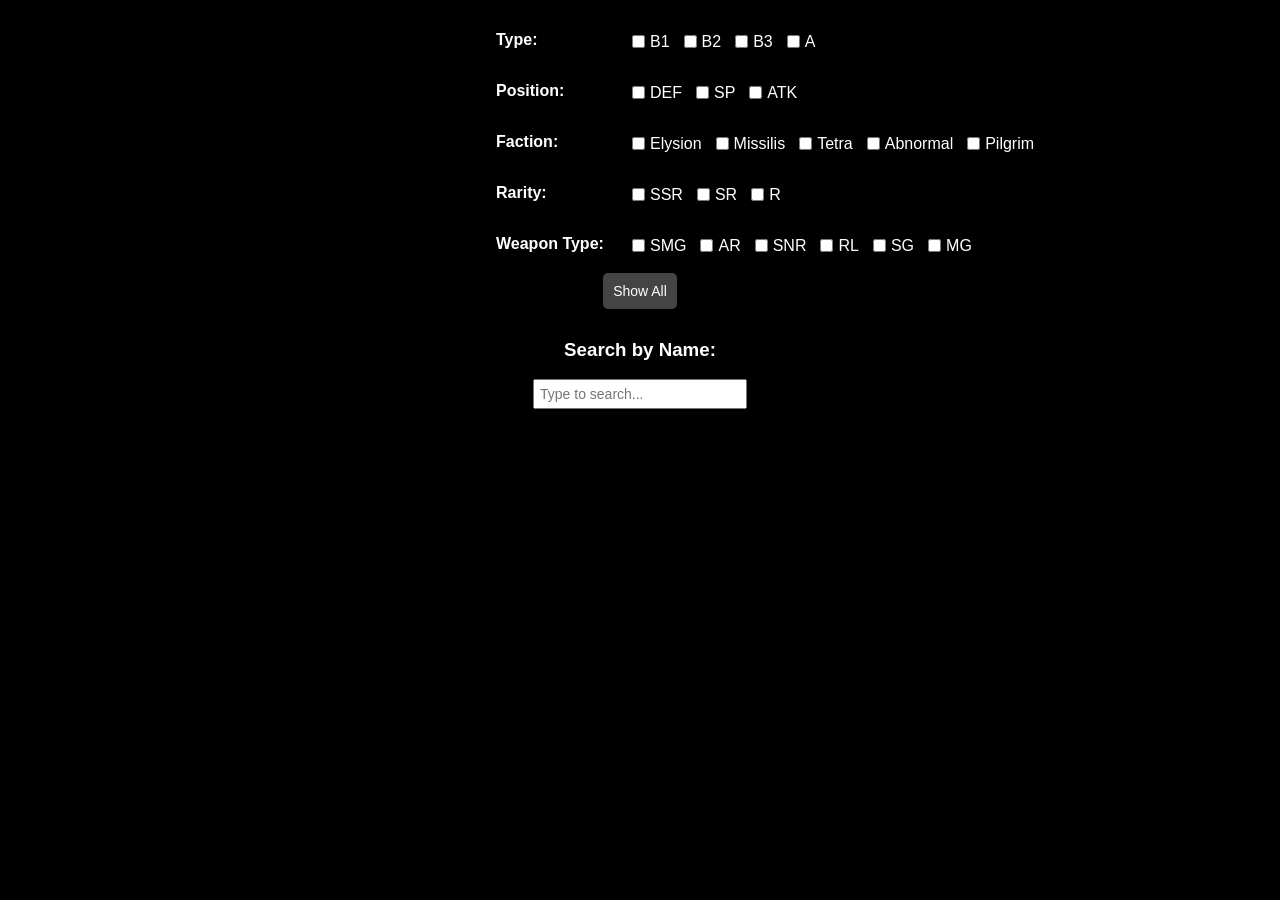
<file: image/photo_gallery.html>
<!DOCTYPE html>
<html lang="en">
<head>
    <link rel="stylesheet" href="styles.css">
    <meta charset="UTF-8">
    <meta http-equiv="X-UA-Compatible" content="IE=edge">
    <meta name="viewport" content="width=device-width, initial-scale=1.0">
    <title>Photo Organizer</title>
    <style>
        body {
            background-color: #000;  /* Black background */
            color: #fff;  /* White text */
            font-family: Arial, sans-serif;  /* Font style */
        }
        .gallery { display: flex; flex-wrap: wrap; gap: 10px; }
        .photo { display: none; flex-direction: column; align-items: center; }
        .photo img { width: 100px; height: 100px; object-fit: cover; cursor: pointer; border-radius: 5px; }
        .photo img.selected { border: 2px solid blue; }  /* Selection indicator */
        .filter-buttons { margin-bottom: 20px; }
        label { margin-right: 10px; color: #fff; }
        #selectedContainer { margin-top: 20px; }
        h3, h4 { color: #fff; }  /* Header colors */
        button {
            background-color: #444;  /* Dark gray */
            color: #fff;  /* White text */
            border: none;  /* No border */
            padding: 10px;  /* Padding */
            cursor: pointer;  /* Pointer cursor */
            border-radius: 5px;  /* Rounded corners */
            transition: background-color 0.3s;  /* Smooth transition */
        }
        button:hover {
            background-color: #666;  /* Lighter gray on hover */
        }
    </style>
</head>
<body>

<div class="filter-buttons">
    <div>
        <h4>Type:</h4>
        <label><input type="checkbox" value="b1" onchange="updateFilters()"> B1</label>
        <label><input type="checkbox" value="b2" onchange="updateFilters()"> B2</label>
        <label><input type="checkbox" value="b3" onchange="updateFilters()"> B3</label>
        <label><input type="checkbox" value="a" onchange="updateFilters()"> A</label>
    </div>
    <div>
        <h4>Position:</h4>
        <label><input type="checkbox" value="def" onchange="updateFilters()"> DEF</label>
        <label><input type="checkbox" value="sp" onchange="updateFilters()"> SP</label>
        <label><input type="checkbox" value="atk" onchange="updateFilters()"> ATK</label>
    </div>
    <div>
        <h4>Faction:</h4>
        <label><input type="checkbox" value="elysion" onchange="updateFilters()"> Elysion</label>
        <label><input type="checkbox" value="missilis" onchange="updateFilters()"> Missilis</label>
        <label><input type="checkbox" value="tetra" onchange="updateFilters()"> Tetra</label>
        <label><input type="checkbox" value="abnormal" onchange="updateFilters()"> Abnormal</label>
        <label><input type="checkbox" value="pilgrim" onchange="updateFilters()"> Pilgrim</label>
    </div>
    <div>
        <h4>Rarity:</h4>
        <label><input type="checkbox" value="ssr" onchange="updateFilters()"> SSR</label>
        <label><input type="checkbox" value="sr" onchange="updateFilters()"> SR</label>
        <label><input type="checkbox" value="r" onchange="updateFilters()"> R</label>
    </div>
    <div>
        <h4>Weapon Type:</h4>
        <label><input type="checkbox" value="smg" onchange="updateFilters()"> SMG</label>
        <label><input type="checkbox" value="ar" onchange="updateFilters()"> AR</label>
        <label><input type="checkbox" value="snr" onchange="updateFilters()"> SNR</label>
        <label><input type="checkbox" value="rl" onchange="updateFilters()"> RL</label>
        <label><input type="checkbox" value="sg" onchange="updateFilters()"> SG</label>
        <label><input type="checkbox" value="mg" onchange="updateFilters()"> MG</label>
    </div>
    <button onclick="resetFilters()">Show All</button>
</div>




<div class="filter-buttons">
    <!-- Existing filter sections -->
    <h3>Search by Name:</h3>
    <input type="text" id="searchInput" oninput="updateFilters()" placeholder="Type to search...">
</div>



<div class="gallery">

    <div class="photo" data-type="b1" data-position="sp" data-faction="abnormal" data-rarity="sr" data-weapon="smg" data-name="misato">
        <img src="abnormal_sr_b1_sp_smg_misato.webp" alt="abnormal_sr_b1_sp_smg_misato.webp" onclick="toggleImageSelection(this)">
    </div>

    <div class="photo" data-type="b1" data-position="sp" data-faction="abnormal" data-rarity="sr" data-weapon="snr" data-name="pascal">
        <img src="abnormal_sr_b1_sp_snr_pascal.webp" alt="abnormal_sr_b1_sp_snr_pascal.webp" onclick="toggleImageSelection(this)">
    </div>

    <div class="photo" data-type="b1" data-position="sp" data-faction="abnormal" data-rarity="sr" data-weapon="snr" data-name="ram">
        <img src="abnormal_sr_b1_sp_snr_ram.webp" alt="abnormal_sr_b1_sp_snr_ram.webp" onclick="toggleImageSelection(this)">
    </div>

    <div class="photo" data-type="b2" data-position="def" data-faction="abnormal" data-rarity="ssr" data-weapon="smg" data-name="makima">
        <img src="abnormal_ssr_b2_def_smg_makima.webp" alt="abnormal_ssr_b2_def_smg_makima.webp" onclick="toggleImageSelection(this)">
    </div>

    <div class="photo" data-type="b2" data-position="sp" data-faction="abnormal" data-rarity="ssr" data-weapon="mg" data-name="rem">
        <img src="abnormal_ssr_b2_sp_mg_rem.webp" alt="abnormal_ssr_b2_sp_mg_rem.webp" onclick="toggleImageSelection(this)">
    </div>

    <div class="photo" data-type="b2" data-position="sp" data-faction="abnormal" data-rarity="ssr" data-weapon="snr" data-name="himeno">
        <img src="abnormal_ssr_b2_sp_snr_himeno.webp" alt="abnormal_ssr_b2_sp_snr_himeno.webp" onclick="toggleImageSelection(this)">
    </div>

    <div class="photo" data-type="b2" data-position="sp" data-faction="abnormal" data-rarity="ssr" data-weapon="snr" data-name="mari">
        <img src="abnormal_ssr_b2_sp_snr_mari.webp" alt="abnormal_ssr_b2_sp_snr_mari.webp" onclick="toggleImageSelection(this)">
    </div>

    <div class="photo" data-type="b3" data-position="atk" data-faction="abnormal" data-rarity="ssr" data-weapon="ar" data-name="2b">
        <img src="abnormal_ssr_b3_atk_ar_2b.webp" alt="abnormal_ssr_b3_atk_ar_2b.webp" onclick="toggleImageSelection(this)">
    </div>

    <div class="photo" data-type="b3" data-position="atk" data-faction="abnormal" data-rarity="ssr" data-weapon="ar" data-name="asuka">
        <img src="abnormal_ssr_b3_atk_ar_asuka.webp" alt="abnormal_ssr_b3_atk_ar_asuka.webp" onclick="toggleImageSelection(this)">
    </div>

    <div class="photo" data-type="b3" data-position="atk" data-faction="abnormal" data-rarity="ssr" data-weapon="mg" data-name="rei">
        <img src="abnormal_ssr_b3_atk_mg_rei.webp" alt="abnormal_ssr_b3_atk_mg_rei.webp" onclick="toggleImageSelection(this)">
    </div>

    <div class="photo" data-type="b3" data-position="atk" data-faction="abnormal" data-rarity="ssr" data-weapon="rl" data-name="a2">
        <img src="abnormal_ssr_b3_atk_rl_a2.webp" alt="abnormal_ssr_b3_atk_rl_a2.webp" onclick="toggleImageSelection(this)">
    </div>

    <div class="photo" data-type="b3" data-position="atk" data-faction="abnormal" data-rarity="ssr" data-weapon="rl" data-name="emilia">
        <img src="abnormal_ssr_b3_atk_rl_emilia.webp" alt="abnormal_ssr_b3_atk_rl_emilia.webp" onclick="toggleImageSelection(this)">
    </div>

    <div class="photo" data-type="b3" data-position="atk" data-faction="abnormal" data-rarity="ssr" data-weapon="rl" data-name="power">
        <img src="abnormal_ssr_b3_atk_rl_power.webp" alt="abnormal_ssr_b3_atk_rl_power.webp" onclick="toggleImageSelection(this)">
    </div>

    <div class="photo" data-type="b3" data-position="sp" data-faction="elysion" data-rarity="r" data-weapon="ar" data-name="soldereg">
        <img src="elysion_r_b3_sp_ar_soldereg.webp" alt="elysion_r_b3_sp_ar_soldereg.webp" onclick="toggleImageSelection(this)">
    </div>

    <div class="photo" data-type="b2" data-position="def" data-faction="elysion" data-rarity="sr" data-weapon="sr" data-name="Delta">
        <img src="elysion_sr_B2_def_sr_Delta.webp" alt="elysion_sr_B2_def_sr_Delta.webp" onclick="toggleImageSelection(this)">
    </div>

    <div class="photo" data-type="b3" data-position="atk" data-faction="elysion" data-rarity="sr" data-weapon="ar" data-name="rapi">
        <img src="elysion_sr_B3_atk_ar_rapi.webp" alt="elysion_sr_B3_atk_ar_rapi.webp" onclick="toggleImageSelection(this)">
    </div>

    <div class="photo" data-type="b1" data-position="sp" data-faction="elysion" data-rarity="ssr" data-weapon="mg" data-name="emma">
        <img src="elysion_ssr_b1_sp_mg_emma.webp" alt="elysion_ssr_b1_sp_mg_emma.webp" onclick="toggleImageSelection(this)">
    </div>

    <div class="photo" data-type="b1" data-position="sp" data-faction="elysion" data-rarity="ssr" data-weapon="sg" data-name="zwei">
        <img src="elysion_ssr_b1_sp_sg_zwei.webp" alt="elysion_ssr_b1_sp_sg_zwei.webp" onclick="toggleImageSelection(this)">
    </div>

    <div class="photo" data-type="b1" data-position="sp" data-faction="elysion" data-rarity="ssr" data-weapon="smg" data-name="miranda">
        <img src="elysion_ssr_b1_sp_smg_miranda.webp" alt="elysion_ssr_b1_sp_smg_miranda.webp" onclick="toggleImageSelection(this)">
    </div>

    <div class="photo" data-type="b1" data-position="sp" data-faction="elysion" data-rarity="ssr" data-weapon="snr" data-name="dwife">
        <img src="elysion_ssr_b1_sp_snr_dwife.webp" alt="elysion_ssr_b1_sp_snr_dwife.webp" onclick="toggleImageSelection(this)">
    </div>

    <div class="photo" data-type="b2" data-position="atk" data-faction="elysion" data-rarity="ssr" data-weapon="ar" data-name="helmsummer">
        <img src="elysion_ssr_b2_atk_ar_helmsummer.webp" alt="elysion_ssr_b2_atk_ar_helmsummer.webp" onclick="toggleImageSelection(this)">
    </div>

    <div class="photo" data-type="b2" data-position="atk" data-faction="elysion" data-rarity="ssr" data-weapon="smg" data-name="signal">
        <img src="elysion_ssr_b2_atk_smg_signal.webp" alt="elysion_ssr_b2_atk_smg_signal.webp" onclick="toggleImageSelection(this)">
    </div>

    <div class="photo" data-type="b2" data-position="atk" data-faction="elysion" data-rarity="ssr" data-weapon="snr" data-name="eunhwa">
        <img src="elysion_ssr_b2_atk_snr_eunhwa.webp" alt="elysion_ssr_b2_atk_snr_eunhwa.webp" onclick="toggleImageSelection(this)">
    </div>

    <div class="photo" data-type="b2" data-position="def" data-faction="elysion" data-rarity="ssr" data-weapon="mg" data-name="diesel">
        <img src="elysion_ssr_b2_def_mg_diesel.webp" alt="elysion_ssr_b2_def_mg_diesel.webp" onclick="toggleImageSelection(this)">
    </div>

    <div class="photo" data-type="b2" data-position="def" data-faction="elysion" data-rarity="ssr" data-weapon="sg" data-name="poli">
        <img src="elysion_ssr_b2_def_sg_poli.webp" alt="elysion_ssr_b2_def_sg_poli.webp" onclick="toggleImageSelection(this)">
    </div>

    <div class="photo" data-type="b2" data-position="sp" data-faction="elysion" data-rarity="ssr" data-weapon="sg" data-name="maciana">
        <img src="elysion_ssr_b2_sp_sg_maciana.webp" alt="elysion_ssr_b2_sp_sg_maciana.webp" onclick="toggleImageSelection(this)">
    </div>

    <div class="photo" data-type="b2" data-position="sp" data-faction="elysion" data-rarity="ssr" data-weapon="smg" data-name="mast">
        <img src="elysion_ssr_b2_sp_smg_mast.webp" alt="elysion_ssr_b2_sp_smg_mast.webp" onclick="toggleImageSelection(this)">
    </div>

    <div class="photo" data-type="b3" data-position="atk" data-faction="elysion" data-rarity="ssr" data-weapon="ar" data-name="brid">
        <img src="elysion_ssr_b3_atk_ar_brid.webp" alt="elysion_ssr_b3_atk_ar_brid.webp" onclick="toggleImageSelection(this)">
    </div>

    <div class="photo" data-type="b3" data-position="atk" data-faction="elysion" data-rarity="ssr" data-weapon="ar" data-name="privaty">
        <img src="elysion_ssr_b3_atk_ar_privaty.webp" alt="elysion_ssr_b3_atk_ar_privaty.webp" onclick="toggleImageSelection(this)">
    </div>

    <div class="photo" data-type="b3" data-position="atk" data-faction="elysion" data-rarity="ssr" data-weapon="mg" data-name="guillotine">
        <img src="elysion_ssr_b3_atk_mg_guillotine.webp" alt="elysion_ssr_b3_atk_mg_guillotine.webp" onclick="toggleImageSelection(this)">
    </div>

    <div class="photo" data-type="b3" data-position="atk" data-faction="elysion" data-rarity="ssr" data-weapon="mg" data-name="neon">
        <img src="elysion_ssr_b3_atk_mg_neon.webp" alt="elysion_ssr_b3_atk_mg_neon.webp" onclick="toggleImageSelection(this)">
    </div>

    <div class="photo" data-type="b3" data-position="atk" data-faction="elysion" data-rarity="ssr" data-weapon="rl" data-name="vesti">
        <img src="elysion_ssr_B3_atk_rl_vesti.webp" alt="elysion_ssr_B3_atk_rl_vesti.webp" onclick="toggleImageSelection(this)">
    </div>

    <div class="photo" data-type="b3" data-position="atk" data-faction="elysion" data-rarity="ssr" data-weapon="sg" data-name="maiden">
        <img src="elysion_ssr_b3_atk_sg_maiden.webp" alt="elysion_ssr_b3_atk_sg_maiden.webp" onclick="toggleImageSelection(this)">
    </div>

    <div class="photo" data-type="b3" data-position="atk" data-faction="elysion" data-rarity="ssr" data-weapon="sg" data-name="privatymaid">
        <img src="elysion_ssr_b3_atk_sg_privatymaid.webp" alt="elysion_ssr_b3_atk_sg_privatymaid.webp" onclick="toggleImageSelection(this)">
    </div>

    <div class="photo" data-type="b3" data-position="atk" data-faction="elysion" data-rarity="ssr" data-weapon="smg" data-name="d">
        <img src="elysion_ssr_b3_atk_smg_d.webp" alt="elysion_ssr_b3_atk_smg_d.webp" onclick="toggleImageSelection(this)">
    </div>

    <div class="photo" data-type="b3" data-position="atk" data-faction="elysion" data-rarity="ssr" data-weapon="smg" data-name="soline">
        <img src="elysion_ssr_B3_atk_smg_soline.webp" alt="elysion_ssr_B3_atk_smg_soline.webp" onclick="toggleImageSelection(this)">
    </div>

    <div class="photo" data-type="b3" data-position="atk" data-faction="elysion" data-rarity="ssr" data-weapon="snr" data-name="helm">
        <img src="elysion_ssr_b3_atk_snr_helm.webp" alt="elysion_ssr_b3_atk_snr_helm.webp" onclick="toggleImageSelection(this)">
    </div>

    <div class="photo" data-type="b3" data-position="sp" data-faction="elysion" data-rarity="ssr" data-weapon="rl" data-name="quiry">
        <img src="elysion_ssr_B3_sp_rl_quiry.webp" alt="elysion_ssr_B3_sp_rl_quiry.webp" onclick="toggleImageSelection(this)">
    </div>

    <div class="photo" data-type="b2" data-position="sp" data-faction="missilis" data-rarity="r" data-weapon="sg" data-name="product23">
        <img src="missilis_r_b2_sp_sg_product23.webp" alt="missilis_r_b2_sp_sg_product23.webp" onclick="toggleImageSelection(this)">
    </div>

    <div class="photo" data-type="b3" data-position="atk" data-faction="missilis" data-rarity="r" data-weapon="mg" data-name="product12">
        <img src="missilis_r_b3_atk_mg_product12.webp" alt="missilis_r_b3_atk_mg_product12.webp" onclick="toggleImageSelection(this)">
    </div>

    <div class="photo" data-type="b3" data-position="atk" data-faction="missilis" data-rarity="sr" data-weapon="ar" data-name="mihara">
        <img src="missilis_sr_b3_atk_ar_mihara.webp" alt="missilis_sr_b3_atk_ar_mihara.webp" onclick="toggleImageSelection(this)">
    </div>

    <div class="photo" data-type="b1" data-position="def" data-faction="missilis" data-rarity="ssr" data-weapon="rl" data-name="jackal">
        <img src="missilis_ssr_b1_def_rl_jackal.webp" alt="missilis_ssr_b1_def_rl_jackal.webp" onclick="toggleImageSelection(this)">
    </div>

    <div class="photo" data-type="b1" data-position="def" data-faction="missilis" data-rarity="ssr" data-weapon="rl" data-name="tia">
        <img src="missilis_ssr_b1_def_rl_tia.webp" alt="missilis_ssr_b1_def_rl_tia.webp" onclick="toggleImageSelection(this)">
    </div>

    <div class="photo" data-type="b1" data-position="def" data-faction="missilis" data-rarity="ssr" data-weapon="smg" data-name="crow">
        <img src="missilis_ssr_b1_def_smg_crow.webp" alt="missilis_ssr_b1_def_smg_crow.webp" onclick="toggleImageSelection(this)">
    </div>

    <div class="photo" data-type="b1" data-position="sp" data-faction="missilis" data-rarity="ssr" data-weapon="ar" data-name="tove">
        <img src="missilis_ssr_b1_sp_ar_tove.webp" alt="missilis_ssr_b1_sp_ar_tove.webp" onclick="toggleImageSelection(this)">
    </div>

    <div class="photo" data-type="b1" data-position="sp" data-faction="missilis" data-rarity="ssr" data-weapon="rl" data-name="n102">
        <img src="missilis_ssr_b1_sp_rl_n102.webp" alt="missilis_ssr_b1_sp_rl_n102.webp" onclick="toggleImageSelection(this)">
    </div>

    <div class="photo" data-type="b1" data-position="sp" data-faction="missilis" data-rarity="ssr" data-weapon="sg" data-name="ether">
        <img src="missilis_ssr_b1_sp_sg_ether.webp" alt="missilis_ssr_b1_sp_sg_ether.webp" onclick="toggleImageSelection(this)">
    </div>

    <div class="photo" data-type="b1" data-position="sp" data-faction="missilis" data-rarity="ssr" data-weapon="sg" data-name="pepper">
        <img src="missilis_ssr_b1_sp_sg_pepper.webp" alt="missilis_ssr_b1_sp_sg_pepper.webp" onclick="toggleImageSelection(this)">
    </div>

    <div class="photo" data-type="b1" data-position="sp" data-faction="missilis" data-rarity="ssr" data-weapon="smg" data-name="liter">
        <img src="missilis_ssr_b1_sp_smg_liter.webp" alt="missilis_ssr_b1_sp_smg_liter.webp" onclick="toggleImageSelection(this)">
    </div>

    <div class="photo" data-type="b2" data-position="atk" data-faction="missilis" data-rarity="ssr" data-weapon="sg" data-name="guilty">
        <img src="missilis_ssr_b2_atk_sg_guilty.webp" alt="missilis_ssr_b2_atk_sg_guilty.webp" onclick="toggleImageSelection(this)">
    </div>

    <div class="photo" data-type="b2" data-position="def" data-faction="missilis" data-rarity="ssr" data-weapon="ar" data-name="sin">
        <img src="missilis_ssr_b2_def_ar_sin.webp" alt="missilis_ssr_b2_def_ar_sin.webp" onclick="toggleImageSelection(this)">
    </div>

    <div class="photo" data-type="b2" data-position="def" data-faction="missilis" data-rarity="ssr" data-weapon="rl" data-name="centi">
        <img src="missilis_ssr_B2_def_rl_centi.webp" alt="missilis_ssr_B2_def_rl_centi.webp" onclick="toggleImageSelection(this)">
    </div>

    <div class="photo" data-type="b2" data-position="def" data-faction="missilis" data-rarity="ssr" data-weapon="rl" data-name="yuni">
        <img src="missilis_ssr_b2_def_rl_yuni.webp" alt="missilis_ssr_b2_def_rl_yuni.webp" onclick="toggleImageSelection(this)">
    </div>

    <div class="photo" data-type="b2" data-position="sp" data-faction="missilis" data-rarity="ssr" data-weapon="mg" data-name="elec">
        <img src="missilis_ssr_B2_sp_mg_elec.webp" alt="missilis_ssr_B2_sp_mg_elec.webp" onclick="toggleImageSelection(this)">
    </div>

    <div class="photo" data-type="b2" data-position="sp" data-faction="missilis" data-rarity="ssr" data-weapon="rl" data-name="annex">
        <img src="missilis_ssr_b2_sp_rl_annex.webp" alt="missilis_ssr_b2_sp_rl_annex.webp" onclick="toggleImageSelection(this)">
    </div>

    <div class="photo" data-type="b2" data-position="sp" data-faction="missilis" data-rarity="ssr" data-weapon="sg" data-name="naga">
        <img src="missilis_ssr_b2_sp_sg_naga.webp" alt="missilis_ssr_b2_sp_sg_naga.webp" onclick="toggleImageSelection(this)">
    </div>

    <div class="photo" data-type="b2" data-position="sp" data-faction="missilis" data-rarity="ssr" data-weapon="smg" data-name="quency">
        <img src="missilis_ssr_b2_sp_smg_quency.webp" alt="missilis_ssr_b2_sp_smg_quency.webp" onclick="toggleImageSelection(this)">
    </div>

    <div class="photo" data-type="b2" data-position="sp" data-faction="missilis" data-rarity="ssr" data-weapon="snr" data-name="admi">
        <img src="missilis_ssr_b2_sp_snr_admi.webp" alt="missilis_ssr_b2_sp_snr_admi.webp" onclick="toggleImageSelection(this)">
    </div>

    <div class="photo" data-type="b3" data-position="atk" data-faction="missilis" data-rarity="ssr" data-weapon="ar" data-name="julia">
        <img src="missilis_ssr_B3_atk_ar_julia.webp" alt="missilis_ssr_B3_atk_ar_julia.webp" onclick="toggleImageSelection(this)">
    </div>

    <div class="photo" data-type="b3" data-position="atk" data-faction="missilis" data-rarity="ssr" data-weapon="rl" data-name="laplace">
        <img src="missilis_ssr_b3_atk_rl_laplace.webp" alt="missilis_ssr_b3_atk_rl_laplace.webp" onclick="toggleImageSelection(this)">
    </div>

    <div class="photo" data-type="b3" data-position="atk" data-faction="missilis" data-rarity="ssr" data-weapon="sg" data-name="drake">
        <img src="missilis_ssr_B3_atk_sg_drake.webp" alt="missilis_ssr_B3_atk_sg_drake.webp" onclick="toggleImageSelection(this)">
    </div>

    <div class="photo" data-type="b3" data-position="atk" data-faction="missilis" data-rarity="ssr" data-weapon="smg" data-name="epinel">
        <img src="missilis_ssr_B3_atk_smg_epinel.webp" alt="missilis_ssr_B3_atk_smg_epinel.webp" onclick="toggleImageSelection(this)">
    </div>

    <div class="photo" data-type="b3" data-position="atk" data-faction="missilis" data-rarity="ssr" data-weapon="snr" data-name="ein">
        <img src="missilis_ssr_B3_atk_snr_ein.webp" alt="missilis_ssr_B3_atk_snr_ein.webp" onclick="toggleImageSelection(this)">
    </div>

    <div class="photo" data-type="b3" data-position="atk" data-faction="missilis" data-rarity="ssr" data-weapon="snr" data-name="maxwell">
        <img src="missilis_ssr_B3_atk_snr_maxwell.webp" alt="missilis_ssr_B3_atk_snr_maxwell.webp" onclick="toggleImageSelection(this)">
    </div>

    <div class="photo" data-type="b3" data-position="atk" data-faction="missilis" data-rarity="ssr" data-weapon="snr" data-name="trony">
        <img src="missilis_ssr_B3_atk_snr_trony.webp" alt="missilis_ssr_B3_atk_snr_trony.webp" onclick="toggleImageSelection(this)">
    </div>

    <div class="photo" data-type="b3" data-position="def" data-faction="missilis" data-rarity="ssr" data-weapon="mg" data-name="kilo">
        <img src="missilis_ssr_b3_def_mg_kilo.webp" alt="missilis_ssr_b3_def_mg_kilo.webp" onclick="toggleImageSelection(this)">
    </div>

    <div class="photo" data-type="a" data-position="atk" data-faction="pilgrim" data-rarity="ssr" data-weapon="snr" data-name="redhood">
        <img src="pilgrim_ssr_a_atk_snr_redhood.webp" alt="pilgrim_ssr_a_atk_snr_redhood.webp" onclick="toggleImageSelection(this)">
    </div>

    <div class="photo" data-type="b1" data-position="sp" data-faction="pilgrim" data-rarity="ssr" data-weapon="ar" data-name="dorothy">
        <img src="pilgrim_ssr_b1_sp_ar_dorothy.webp" alt="pilgrim_ssr_b1_sp_ar_dorothy.webp" onclick="toggleImageSelection(this)">
    </div>

    <div class="photo" data-type="b1" data-position="sp" data-faction="pilgrim" data-rarity="ssr" data-weapon="rl" data-name="rapunzel">
        <img src="pilgrim_ssr_b1_sp_rl_rapunzel.webp" alt="pilgrim_ssr_b1_sp_rl_rapunzel.webp" onclick="toggleImageSelection(this)">
    </div>

    <div class="photo" data-type="b2" data-position="def" data-faction="pilgrim" data-rarity="ssr" data-weapon="rl" data-name="noah">
        <img src="pilgrim_ssr_B2_def_rl_noah.webp" alt="pilgrim_ssr_B2_def_rl_noah.webp" onclick="toggleImageSelection(this)">
    </div>

    <div class="photo" data-type="b2" data-position="mg" data-faction="pilgrim" data-rarity="ssr" data-weapon="def" data-name="crown">
        <img src="pilgrim_ssr_b2_mg_def_crown.webp" alt="pilgrim_ssr_b2_mg_def_crown.webp" onclick="toggleImageSelection(this)">
    </div>

    <div class="photo" data-type="b2" data-position="snr" data-faction="pilgrim" data-rarity="ssr" data-weapon="atk" data-name="nihilister">
        <img src="pilgrim_ssr_b2_snr_atk_nihilister.webp" alt="pilgrim_ssr_b2_snr_atk_nihilister.webp" onclick="toggleImageSelection(this)">
    </div>

    <div class="photo" data-type="b3" data-position="atk" data-faction="pilgrim" data-rarity="ssr" data-weapon="ar" data-name="scarlet">
        <img src="pilgrim_ssr_B3_atk_ar_scarlet.webp" alt="pilgrim_ssr_B3_atk_ar_scarlet.webp" onclick="toggleImageSelection(this)">
    </div>

    <div class="photo" data-type="b3" data-position="atk" data-faction="pilgrim" data-rarity="ssr" data-weapon="ar" data-name="snowwhite">
        <img src="pilgrim_ssr_B3_atk_ar_snowwhite.webp" alt="pilgrim_ssr_B3_atk_ar_snowwhite.webp" onclick="toggleImageSelection(this)">
    </div>

    <div class="photo" data-type="b3" data-position="atk" data-faction="pilgrim" data-rarity="ssr" data-weapon="ar" data-name="snowwhitebuddy">
        <img src="pilgrim_ssr_B3_atk_ar_snowwhitebuddy.webp" alt="pilgrim_ssr_B3_atk_ar_snowwhitebuddy.webp" onclick="toggleImageSelection(this)">
    </div>

    <div class="photo" data-type="b3" data-position="atk" data-faction="pilgrim" data-rarity="ssr" data-weapon="mg" data-name="modernia">
        <img src="pilgrim_ssr_B3_atk_mg_modernia.webp" alt="pilgrim_ssr_B3_atk_mg_modernia.webp" onclick="toggleImageSelection(this)">
    </div>

    <div class="photo" data-type="b3" data-position="atk" data-faction="pilgrim" data-rarity="ssr" data-weapon="rl" data-name="scarletblackshadow">
        <img src="pilgrim_ssr_B3_atk_rl_scarletblackshadow.webp" alt="pilgrim_ssr_B3_atk_rl_scarletblackshadow.webp" onclick="toggleImageSelection(this)">
    </div>

    <div class="photo" data-type="b3" data-position="sg" data-faction="pilgrim" data-rarity="ssr" data-weapon="atk" data-name="isabel">
        <img src="pilgrim_ssr_B3_sg_atk_isabel.webp" alt="pilgrim_ssr_B3_sg_atk_isabel.webp" onclick="toggleImageSelection(this)">
    </div>

    <div class="photo" data-type="b3" data-position="snr" data-faction="pilgrim" data-rarity="ssr" data-weapon="atk" data-name="harran">
        <img src="pilgrim_ssr_B3_snr_atk_harran.webp" alt="pilgrim_ssr_B3_snr_atk_harran.webp" onclick="toggleImageSelection(this)">
    </div>

    <div class="photo" data-type="b1" data-position="def" data-faction="tetra" data-rarity="r" data-weapon="rl" data-name="idollflower">
        <img src="tetra_r_b1_def_rl_idollflower.webp" alt="tetra_r_b1_def_rl_idollflower.webp" onclick="toggleImageSelection(this)">
    </div>

    <div class="photo" data-type="b1" data-position="sp" data-faction="tetra" data-rarity="r" data-weapon="smg" data-name="idollocean">
        <img src="tetra_r_b1_sp_smg_idollocean.webp" alt="tetra_r_b1_sp_smg_idollocean.webp" onclick="toggleImageSelection(this)">
    </div>

    <div class="photo" data-type="b3" data-position="sp" data-faction="tetra" data-rarity="r" data-weapon="ar" data-name="idollsun">
        <img src="tetra_r_b3_sp_ar_idollsun.webp" alt="tetra_r_b3_sp_ar_idollsun.webp" onclick="toggleImageSelection(this)">
    </div>

    <div class="photo" data-type="b1" data-position="sp" data-faction="tetra" data-rarity="sr" data-weapon="rl" data-name="mica">
        <img src="tetra_sr_B1_sp_rl_mica.webp" alt="tetra_sr_B1_sp_rl_mica.webp" onclick="toggleImageSelection(this)">
    </div>

    <div class="photo" data-type="b2" data-position="atk" data-faction="tetra" data-rarity="sr" data-weapon="rl" data-name="belorta">
        <img src="tetra_sr_b2_atk_rl_belorta.webp" alt="tetra_sr_b2_atk_rl_belorta.webp" onclick="toggleImageSelection(this)">
    </div>

    <div class="photo" data-type="b2" data-position="def" data-faction="tetra" data-rarity="sr" data-weapon="rl" data-name="anis">
        <img src="tetra_sr_B2_def_rl_anis.webp" alt="tetra_sr_B2_def_rl_anis.webp" onclick="toggleImageSelection(this)">
    </div>

    <div class="photo" data-type="b1" data-position="atk" data-faction="tetra" data-rarity="ssr" data-weapon="mg" data-name="rosanna">
        <img src="tetra_ssr_b1_atk_mg_rosanna.webp" alt="tetra_ssr_b1_atk_mg_rosanna.webp" onclick="toggleImageSelection(this)">
    </div>

    <div class="photo" data-type="b1" data-position="atk" data-faction="tetra" data-rarity="ssr" data-weapon="smg" data-name="volume">
        <img src="tetra_ssr_b1_atk_smg_volume.webp" alt="tetra_ssr_b1_atk_smg_volume.webp" onclick="toggleImageSelection(this)">
    </div>

    <div class="photo" data-type="b1" data-position="atk" data-faction="tetra" data-rarity="ssr" data-weapon="snr" data-name="milk">
        <img src="tetra_ssr_b1_atk_snr_milk.webp" alt="tetra_ssr_b1_atk_snr_milk.webp" onclick="toggleImageSelection(this)">
    </div>

    <div class="photo" data-type="b1" data-position="def" data-faction="tetra" data-rarity="ssr" data-weapon="ar" data-name="moran">
        <img src="tetra_ssr_B1_def_ar_moran.webp" alt="tetra_ssr_B1_def_ar_moran.webp" onclick="toggleImageSelection(this)">
    </div>

    <div class="photo" data-type="b1" data-position="def" data-faction="tetra" data-rarity="ssr" data-weapon="ar" data-name="rupeex">
        <img src="tetra_ssr_b1_def_ar_rupeex.webp" alt="tetra_ssr_b1_def_ar_rupeex.webp" onclick="toggleImageSelection(this)">
    </div>

    <div class="photo" data-type="b1" data-position="def" data-faction="tetra" data-rarity="ssr" data-weapon="smg" data-name="rei">
        <img src="tetra_ssr_b1_def_smg_rei.webp" alt="tetra_ssr_b1_def_smg_rei.webp" onclick="toggleImageSelection(this)">
    </div>

    <div class="photo" data-type="b1" data-position="sp" data-faction="tetra" data-rarity="ssr" data-weapon="mg" data-name="soda">
        <img src="tetra_ssr_b1_sp_mg_soda.webp" alt="tetra_ssr_b1_sp_mg_soda.webp" onclick="toggleImageSelection(this)">
    </div>

    <div class="photo" data-type="b1" data-position="sp" data-faction="tetra" data-rarity="ssr" data-weapon="rl" data-name="noise">
        <img src="tetra_ssr_b1_sp_rl_noise.webp" alt="tetra_ssr_b1_sp_rl_noise.webp" onclick="toggleImageSelection(this)">
    </div>

    <div class="photo" data-type="b1" data-position="sp" data-faction="tetra" data-rarity="ssr" data-weapon="rl" data-name="yan">
        <img src="tetra_ssr_b1_sp_rl_yan.webp" alt="tetra_ssr_b1_sp_rl_yan.webp" onclick="toggleImageSelection(this)">
    </div>

    <div class="photo" data-type="b1" data-position="sp" data-faction="tetra" data-rarity="ssr" data-weapon="sg" data-name="mary">
        <img src="tetra_ssr_b1_sp_sg_mary.webp" alt="tetra_ssr_b1_sp_sg_mary.webp" onclick="toggleImageSelection(this)">
    </div>

    <div class="photo" data-type="b1" data-position="sp" data-faction="tetra" data-rarity="ssr" data-weapon="smg" data-name="aliceb">
        <img src="tetra_ssr_b1_sp_smg_aliceb.webp" alt="tetra_ssr_b1_sp_smg_aliceb.webp" onclick="toggleImageSelection(this)">
    </div>

    <div class="photo" data-type="b1" data-position="sp" data-faction="tetra" data-rarity="ssr" data-weapon="smg" data-name="ludmilla">
        <img src="tetra_ssr_b1_sp_smg_ludmilla.webp" alt="tetra_ssr_b1_sp_smg_ludmilla.webp" onclick="toggleImageSelection(this)">
    </div>

    <div class="photo" data-type="b1" data-position="sp" data-faction="tetra" data-rarity="ssr" data-weapon="smg" data-name="micax">
        <img src="tetra_ssr_B1_sp_smg_micax.webp" alt="tetra_ssr_B1_sp_smg_micax.webp" onclick="toggleImageSelection(this)">
    </div>

    <div class="photo" data-type="b1" data-position="sp" data-faction="tetra" data-rarity="ssr" data-weapon="snr" data-name="cocoa">
        <img src="tetra_ssr_b1_sp_snr_cocoa.webp" alt="tetra_ssr_b1_sp_snr_cocoa.webp" onclick="toggleImageSelection(this)">
    </div>

    <div class="photo" data-type="b1" data-position="sp" data-faction="tetra" data-rarity="ssr" data-weapon="snr" data-name="exia">
        <img src="tetra_ssr_b1_sp_snr_exia.webp" alt="tetra_ssr_b1_sp_snr_exia.webp" onclick="toggleImageSelection(this)">
    </div>

    <div class="photo" data-type="b1" data-position="sp" data-faction="tetra" data-rarity="ssr" data-weapon="snr" data-name="frima">
        <img src="tetra_ssr_b1_sp_snr_frima.webp" alt="tetra_ssr_b1_sp_snr_frima.webp" onclick="toggleImageSelection(this)">
    </div>

    <div class="photo" data-type="b1" data-position="sp" data-faction="tetra" data-rarity="ssr" data-weapon="snr" data-name="marysummer">
        <img src="tetra_ssr_b1_sp_snr_marysummer.webp" alt="tetra_ssr_b1_sp_snr_marysummer.webp" onclick="toggleImageSelection(this)">
    </div>

    <div class="photo" data-type="b1" data-position="sp" data-faction="tetra" data-rarity="ssr" data-weapon="snr" data-name="sakura">
        <img src="tetra_ssr_b1_sp_snr_sakura.webp" alt="tetra_ssr_b1_sp_snr_sakura.webp" onclick="toggleImageSelection(this)">
    </div>

    <div class="photo" data-type="b2" data-position="atk" data-faction="tetra" data-rarity="ssr" data-weapon="mg" data-name="aria">
        <img src="tetra_ssr_b2_atk_mg_aria.webp" alt="tetra_ssr_b2_atk_mg_aria.webp" onclick="toggleImageSelection(this)">
    </div>

    <div class="photo" data-type="b2" data-position="atk" data-faction="tetra" data-rarity="ssr" data-weapon="sg" data-name="viper">
        <img src="tetra_ssr_b2_atk_sg_viper.webp" alt="tetra_ssr_b2_atk_sg_viper.webp" onclick="toggleImageSelection(this)">
    </div>

    <div class="photo" data-type="b2" data-position="def" data-faction="tetra" data-rarity="ssr" data-weapon="ar" data-name="blanc">
        <img src="tetra_ssr_B2_def_ar_blanc.webp" alt="tetra_ssr_B2_def_ar_blanc.webp" onclick="toggleImageSelection(this)">
    </div>

    <div class="photo" data-type="b2" data-position="def" data-faction="tetra" data-rarity="ssr" data-weapon="ar" data-name="folkwang">
        <img src="tetra_ssr_b2_def_ar_folkwang.webp" alt="tetra_ssr_b2_def_ar_folkwang.webp" onclick="toggleImageSelection(this)">
    </div>

    <div class="photo" data-type="b2" data-position="def" data-faction="tetra" data-rarity="ssr" data-weapon="rl" data-name="bay">
        <img src="tetra_ssr_b2_def_rl_bay.webp" alt="tetra_ssr_b2_def_rl_bay.webp" onclick="toggleImageSelection(this)">
    </div>

    <div class="photo" data-type="b2" data-position="def" data-faction="tetra" data-rarity="ssr" data-weapon="smg" data-name="nero">
        <img src="tetra_ssr_b2_def_smg_nero.webp" alt="tetra_ssr_b2_def_smg_nero.webp" onclick="toggleImageSelection(this)">
    </div>

    <div class="photo" data-type="b2" data-position="sp" data-faction="tetra" data-rarity="ssr" data-weapon="ar" data-name="rosannasummer">
        <img src="tetra_ssr_b2_sp_ar_rosannasummer.webp" alt="tetra_ssr_b2_sp_ar_rosannasummer.webp" onclick="toggleImageSelection(this)">
    </div>

    <div class="photo" data-type="b2" data-position="sp" data-faction="tetra" data-rarity="ssr" data-weapon="rl" data-name="biscuit">
        <img src="tetra_ssr_b2_sp_rl_biscuit.webp" alt="tetra_ssr_b2_sp_rl_biscuit.webp" onclick="toggleImageSelection(this)">
    </div>

    <div class="photo" data-type="b2" data-position="sp" data-faction="tetra" data-rarity="ssr" data-weapon="sg" data-name="leona">
        <img src="tetra_ssr_b2_sp_sg_leona.webp" alt="tetra_ssr_b2_sp_sg_leona.webp" onclick="toggleImageSelection(this)">
    </div>

    <div class="photo" data-type="b2" data-position="sp" data-faction="tetra" data-rarity="ssr" data-weapon="smg" data-name="clay">
        <img src="tetra_ssr_b2_sp_smg_clay.webp" alt="tetra_ssr_b2_sp_smg_clay.webp" onclick="toggleImageSelection(this)">
    </div>

    <div class="photo" data-type="b2" data-position="sp" data-faction="tetra" data-rarity="ssr" data-weapon="smg" data-name="novel">
        <img src="tetra_ssr_b2_sp_smg_novel.webp" alt="tetra_ssr_b2_sp_smg_novel.webp" onclick="toggleImageSelection(this)">
    </div>

    <div class="photo" data-type="b2" data-position="sp" data-faction="tetra" data-rarity="ssr" data-weapon="snr" data-name="dolla">
        <img src="tetra_ssr_b2_sp_snr_dolla.webp" alt="tetra_ssr_b2_sp_snr_dolla.webp" onclick="toggleImageSelection(this)">
    </div>

    <div class="photo" data-type="b3" data-position="atk" data-faction="tetra" data-rarity="ssr" data-weapon="mg" data-name="ludmillax">
        <img src="tetra_ssr_b3_atk_mg_ludmillax.webp" alt="tetra_ssr_b3_atk_mg_ludmillax.webp" onclick="toggleImageSelection(this)">
    </div>

    <div class="photo" data-type="b3" data-position="atk" data-faction="tetra" data-rarity="ssr" data-weapon="sg" data-name="noir">
        <img src="tetra_ssr_B3_atk_sg_noir.webp" alt="tetra_ssr_B3_atk_sg_noir.webp" onclick="toggleImageSelection(this)">
    </div>

    <div class="photo" data-type="b3" data-position="atk" data-faction="tetra" data-rarity="ssr" data-weapon="snr" data-name="alice">
        <img src="tetra_ssr_B3_atk_snr_alice.webp" alt="tetra_ssr_B3_atk_snr_alice.webp" onclick="toggleImageSelection(this)">
    </div>

    <div class="photo" data-type="b3" data-position="sg" data-faction="tetra" data-rarity="ssr" data-weapon="atk" data-name="neve">
        <img src="tetra_ssr_b3_sg_atk_neve.webp" alt="tetra_ssr_b3_sg_atk_neve.webp" onclick="toggleImageSelection(this)">
    </div>

</div>

<div id="selectedContainer" class="gallery"></div>

<script>
function updateFilters() {
    const photos = document.querySelectorAll('.photo');
    
    // Get all checkbox elements for different filters
    const typeChecks = document.querySelectorAll('input[type="checkbox"][value="b1"], input[type="checkbox"][value="b2"], input[type="checkbox"][value="b3"], input[type="checkbox"][value="a"]');
    const positionChecks = document.querySelectorAll('input[type="checkbox"][value="def"], input[type="checkbox"][value="sp"], input[type="checkbox"][value="atk"]');
    const factionChecks = document.querySelectorAll('input[type="checkbox"][value="elysion"], input[type="checkbox"][value="missilis"], input[type="checkbox"][value="tetra"], input[type="checkbox"][value="abnormal"], input[type="checkbox"][value="pilgrim"]');
    const rarityChecks = document.querySelectorAll('input[type="checkbox"][value="ssr"], input[type="checkbox"][value="sr"], input[type="checkbox"][value="r"]');
    const weaponChecks = document.querySelectorAll('input[type="checkbox"][value="smg"], input[type="checkbox"][value="ar"], input[type="checkbox"][value="snr"], input[type="checkbox"][value="rl"], input[type="checkbox"][value="sg"], input[type="checkbox"][value="mg"]');

    const searchInput = document.getElementById('searchInput').value.toLowerCase(); // Get search input value

    photos.forEach(photo => {
        const type = photo.getAttribute('data-type').toLowerCase();
        const position = photo.getAttribute('data-position').toLowerCase();
        const faction = photo.getAttribute('data-faction').toLowerCase();
        const rarity = photo.getAttribute('data-rarity').toLowerCase();
        const weapon = photo.getAttribute('data-weapon').toLowerCase();
        const imgAlt = photo.querySelector('img').alt.toLowerCase(); // Get the alt text for filtering by name

        // Check conditions for each filter
        const typeMatch = Array.from(typeChecks).some(check => check.checked && type.includes(check.value));
        const positionMatch = Array.from(positionChecks).some(check => check.checked && position.includes(check.value));
        const factionMatch = Array.from(factionChecks).some(check => check.checked && faction.includes(check.value));
        const rarityMatch = Array.from(rarityChecks).some(check => check.checked && rarity === check.value); // Adjusted to match exactly
        const weaponMatch = Array.from(weaponChecks).some(check => check.checked && weapon.includes(check.value));
        const nameMatch = imgAlt.includes(searchInput); // Match against the search input

        // Determine if the photo should be displayed
        if (
            (typeMatch || !Array.from(typeChecks).some(check => check.checked)) &&
            (positionMatch || !Array.from(positionChecks).some(check => check.checked)) &&
            (factionMatch || !Array.from(factionChecks).some(check => check.checked)) &&
            (rarityMatch || !Array.from(rarityChecks).some(check => check.checked)) && // Exact match for rarity
            (weaponMatch || !Array.from(weaponChecks).some(check => check.checked)) &&
            (nameMatch || searchInput === "") // Include name filter
        ) {
            photo.style.display = 'flex';
        } else {
            photo.style.display = 'none';
        }
    });
}




let placeholder = document.createElement('div');
placeholder.style.height = "100px";  // Match the height of your images
placeholder.style.backgroundColor = "rgba(0, 0, 255, 0.3)"; // Light blue color
placeholder.style.margin = "5px 0"; // Spacing
placeholder.style.display = "none"; // Initially hidden

selectedContainer.appendChild(placeholder);

selectedContainer.ondragover = function(event) {
    event.preventDefault(); // Prevent default to allow drop
};

selectedContainer.ondrop = function(event) {
    event.preventDefault();
    placeholder.style.display = "none"; // Hide placeholder after drop

    const draggedImgSrc = event.dataTransfer.getData("text/plain");
    const draggedImg = Array.from(selectedContainer.querySelectorAll('img')).find(img => img.src === draggedImgSrc);
    const targetImg = event.target;

    // Ensure we drop on a valid image
    if (targetImg.tagName === "IMG" && draggedImg) {
        const rect = targetImg.getBoundingClientRect();
        const offset = event.clientY - rect.top;

        if (offset < rect.height / 2) {
            // Drop before the target image
            selectedContainer.insertBefore(draggedImg.parentElement, targetImg.parentElement);
        } else {
            // Drop after the target image
            const nextElement = targetImg.parentElement.nextElementSibling;
            if (nextElement) {
                selectedContainer.insertBefore(draggedImg.parentElement, nextElement);
            } else {
                selectedContainer.appendChild(draggedImg.parentElement);
            }
        }
    }
};

// Show placeholder only when dragging over an image
selectedContainer.onmousemove = function(event) {
    const targetImg = document.elementFromPoint(event.clientX, event.clientY);
    if (targetImg && targetImg.tagName === "IMG") {
        const rect = targetImg.getBoundingClientRect();
        const offset = event.clientY - rect.top;

        placeholder.style.display = "block";
        if (offset < rect.height / 2) {
            selectedContainer.insertBefore(placeholder, targetImg.parentElement);
        } else {
            const nextElement = targetImg.parentElement.nextElementSibling;
            if (nextElement) {
                selectedContainer.insertBefore(placeholder, nextElement);
            } else {
                selectedContainer.appendChild(placeholder);
            }
        }
    } else {
        placeholder.style.display = "none"; // Hide if not over an image
    }
};

// Clean up placeholder when dragging out
selectedContainer.onmouseleave = function() {
    placeholder.style.display = "none"; // Hide when mouse leaves the container
};

function sortImages() {
    const photosArray = Array.from(document.querySelectorAll('.photo'));
    photosArray.sort((a, b) => {
        const nameA = a.getAttribute('data-name').toLowerCase(); // Adjust to extract name correctly
        const nameB = b.getAttribute('data-name').toLowerCase();
        return nameA.localeCompare(nameB); // Compare the names
    });

    const gallery = document.querySelector('.gallery');
    gallery.innerHTML = ''; // Clear the current gallery
    photosArray.forEach(photo => gallery.appendChild(photo)); // Re-append sorted photos
}

// Call this function on page load to sort by default
window.onload = sortImages;


function toggleImageSelection(imgElement) {
    const selectedContainer = document.getElementById('selectedContainer');
    const imgSrc = imgElement.src;

    // Check if the image is already selected
    if (imgElement.classList.contains('selected')) {
        imgElement.classList.remove('selected');

        // Remove the image from the selected container
        const selectedImages = selectedContainer.querySelectorAll('img');
        selectedImages.forEach(selectedImg => {
            if (selectedImg.src === imgSrc) {
                selectedContainer.removeChild(selectedImg.parentElement);
            }
        });
    } else {
        imgElement.classList.add('selected');

        // Clone the image to display in the selected container
        const selectedImg = document.createElement('img');
        selectedImg.src = imgSrc;
        selectedImg.style.width = "100px"; // Size in the selected container
        selectedImg.style.height = "100px"; // Size in the selected container
        selectedImg.draggable = true; // Make it draggable

        // Add drag and drop functionality
        selectedImg.ondragstart = function(event) {
            event.dataTransfer.setData("text/plain", imgSrc);
            event.dataTransfer.effectAllowed = "move";
        };

        // Placeholder for drag-and-drop
        let placeholder = document.createElement('div');
        placeholder.style.height = "100px"; // Match the height of your images
        placeholder.style.backgroundColor = "rgba(0, 0, 255, 0.3)"; // Light blue color
        placeholder.style.margin = "5px 0"; // Spacing
        placeholder.style.display = "none"; // Initially hidden
        selectedContainer.appendChild(placeholder);

        selectedContainer.ondragover = function(event) {
            event.preventDefault(); // Prevent default to allow drop
            placeholder.style.display = "block"; // Show placeholder
        };

        selectedContainer.ondragleave = function() {
            placeholder.style.display = "none"; // Hide placeholder when leaving
        };

        selectedContainer.ondrop = function(event) {
            event.preventDefault();
            placeholder.style.display = "none"; // Hide placeholder after drop
            const draggedImgSrc = event.dataTransfer.getData("text/plain");
            const draggedImg = Array.from(selectedContainer.querySelectorAll('img')).find(img => img.src === draggedImgSrc);

            // Get the target element where the dragged image is dropped
            const targetImg = event.target;

            if (targetImg.tagName === "IMG" && draggedImg) {
                // Insert before or after the target image
                const rect = targetImg.getBoundingClientRect();
                const offset = event.clientY - rect.top;

                if (offset < rect.height / 2) {
                    selectedContainer.insertBefore(draggedImg.parentElement, targetImg.parentElement);
                } else {
                    const nextElement = targetImg.parentElement.nextElementSibling;
                    if (nextElement) {
                        selectedContainer.insertBefore(draggedImg.parentElement, nextElement);
                    } else {
                        selectedContainer.appendChild(draggedImg.parentElement);
                    }
                }
            }
        };

        selectedContainer.onmousemove = function(event) {
            // Show the placeholder where the mouse is located
            const targetImg = document.elementFromPoint(event.clientX, event.clientY);
            if (targetImg && targetImg.tagName === "IMG") {
                const rect = targetImg.getBoundingClientRect();
                const offset = event.clientY - rect.top;

                // Position the placeholder
                if (offset < rect.height / 2) {
                    placeholder.style.display = "block";
                    selectedContainer.insertBefore(placeholder, targetImg.parentElement);
                } else {
                    const nextElement = targetImg.parentElement.nextElementSibling;
                    placeholder.style.display = "block";
                    if (nextElement) {
                        selectedContainer.insertBefore(placeholder, nextElement);
                    } else {
                        selectedContainer.appendChild(placeholder);
                    }
                }
            } else {
                placeholder.style.display = "none"; // Hide if not over an image
            }
        };

        // Add click event to remove from selection
        selectedImg.onclick = function() {
            imgElement.classList.remove('selected');  // Unselect the original image

            // Remove this image from the selected container
            selectedContainer.removeChild(selectedImg.parentElement);
        };

        const selectedItem = document.createElement('div');
        selectedItem.appendChild(selectedImg);
        selectedContainer.appendChild(selectedItem);
    }
}



    function resetFilters() {
        document.querySelectorAll('input[type="checkbox"]').forEach(checkbox => {
            checkbox.checked = false;
        });
        updateFilters();
    }

    sortImages();
</script>

</body>
</html>
</file>
<file: image/styles.css>
.filter-buttons {
    display: flex;
    flex-direction: column;  /* Stack filter groups vertically */
    gap: 0.5rem;  /* Space between filter groups */
}

.filter-buttons > div {
    display: flex;
    align-items: center; /* Center items vertically */
}

h4 {
    margin-right: 2rem; /* Space between title and checkboxes */
    margin-left: 30.5rem; /* Space between title and checkboxes */
    margin-bottom: 0;   /* No bottom margin to avoid extra space */
    white-space: nowrap; /* Prevent wrapping */
    align-items: center; /* Center items vertically */
    width: 100px; /* Fixed width for consistent alignment */
}

label {
    display: flex;
    align-items: center;  /* Center checkbox and label text vertically */
    margin-top: 1.5rem;   /* No bottom margin to avoid extra space */
    margin-right: 10px;  /* Space between labels */
}

/* Optional: Make all checkboxes have the same width for uniformity */
label input {
    margin-right: 5px; /* Space between checkbox and text */
}

button {
    width: auto; /* Set width to auto to shrink to content size */
    max-width: 150px; /* Optional: Set a maximum width */
    font-size: 14px; /* Adjust font size */
    padding: 5px 10px; /* Reduce padding */
    margin-top: 10px; /* Add space above */
    margin-left: auto; /* Center it horizontally if in flex container */
    margin-right: auto; /* Center it horizontally if in flex container */
    display: block; /* Make it a block element for centering */
    background-color: #444; /* Ensure color matches your theme */
    border-radius: 3px; /* Slightly round corners */
    cursor: pointer; /* Pointer cursor on hover */
}

button:hover {
    background-color: #666; /* Change on hover */
}



#searchInput {
    font-size: 14px; /* Adjust font size */
    padding: 5px; /* Reduce padding */
    width: 200px; /* Set a fixed width */
    margin-left: auto; /* Center it horizontally if in flex container */
    margin-right: auto; /* Center it horizontally if in flex container */
    display: block; /* Make it a block element for centering */
}

h3 {
    text-align: center; /* Center the text */
    margin: 10px 0; /* Adjust top and bottom margin */
}

#gallery {
    margin-left: auto; /* Center it horizontally if in flex container */
    margin-right: auto; /* Center it horizontally if in flex container */
}
</file>
